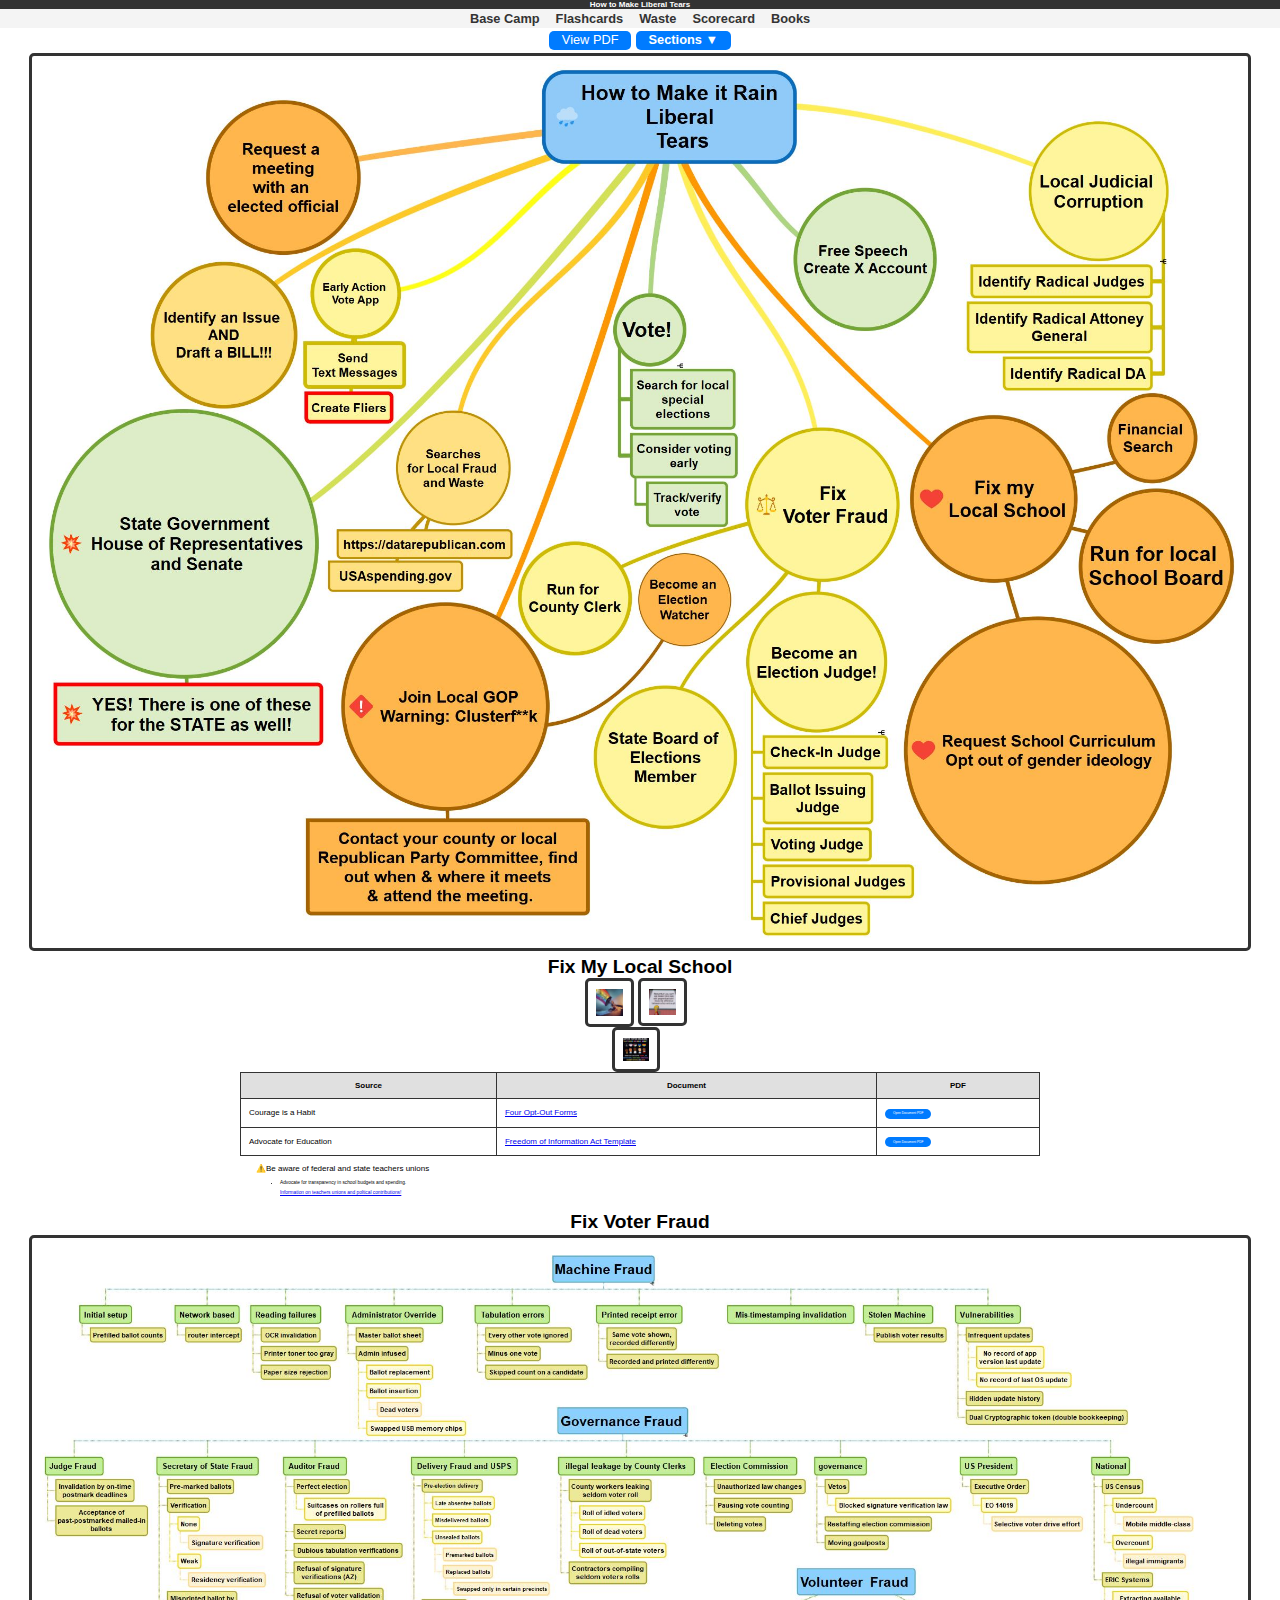
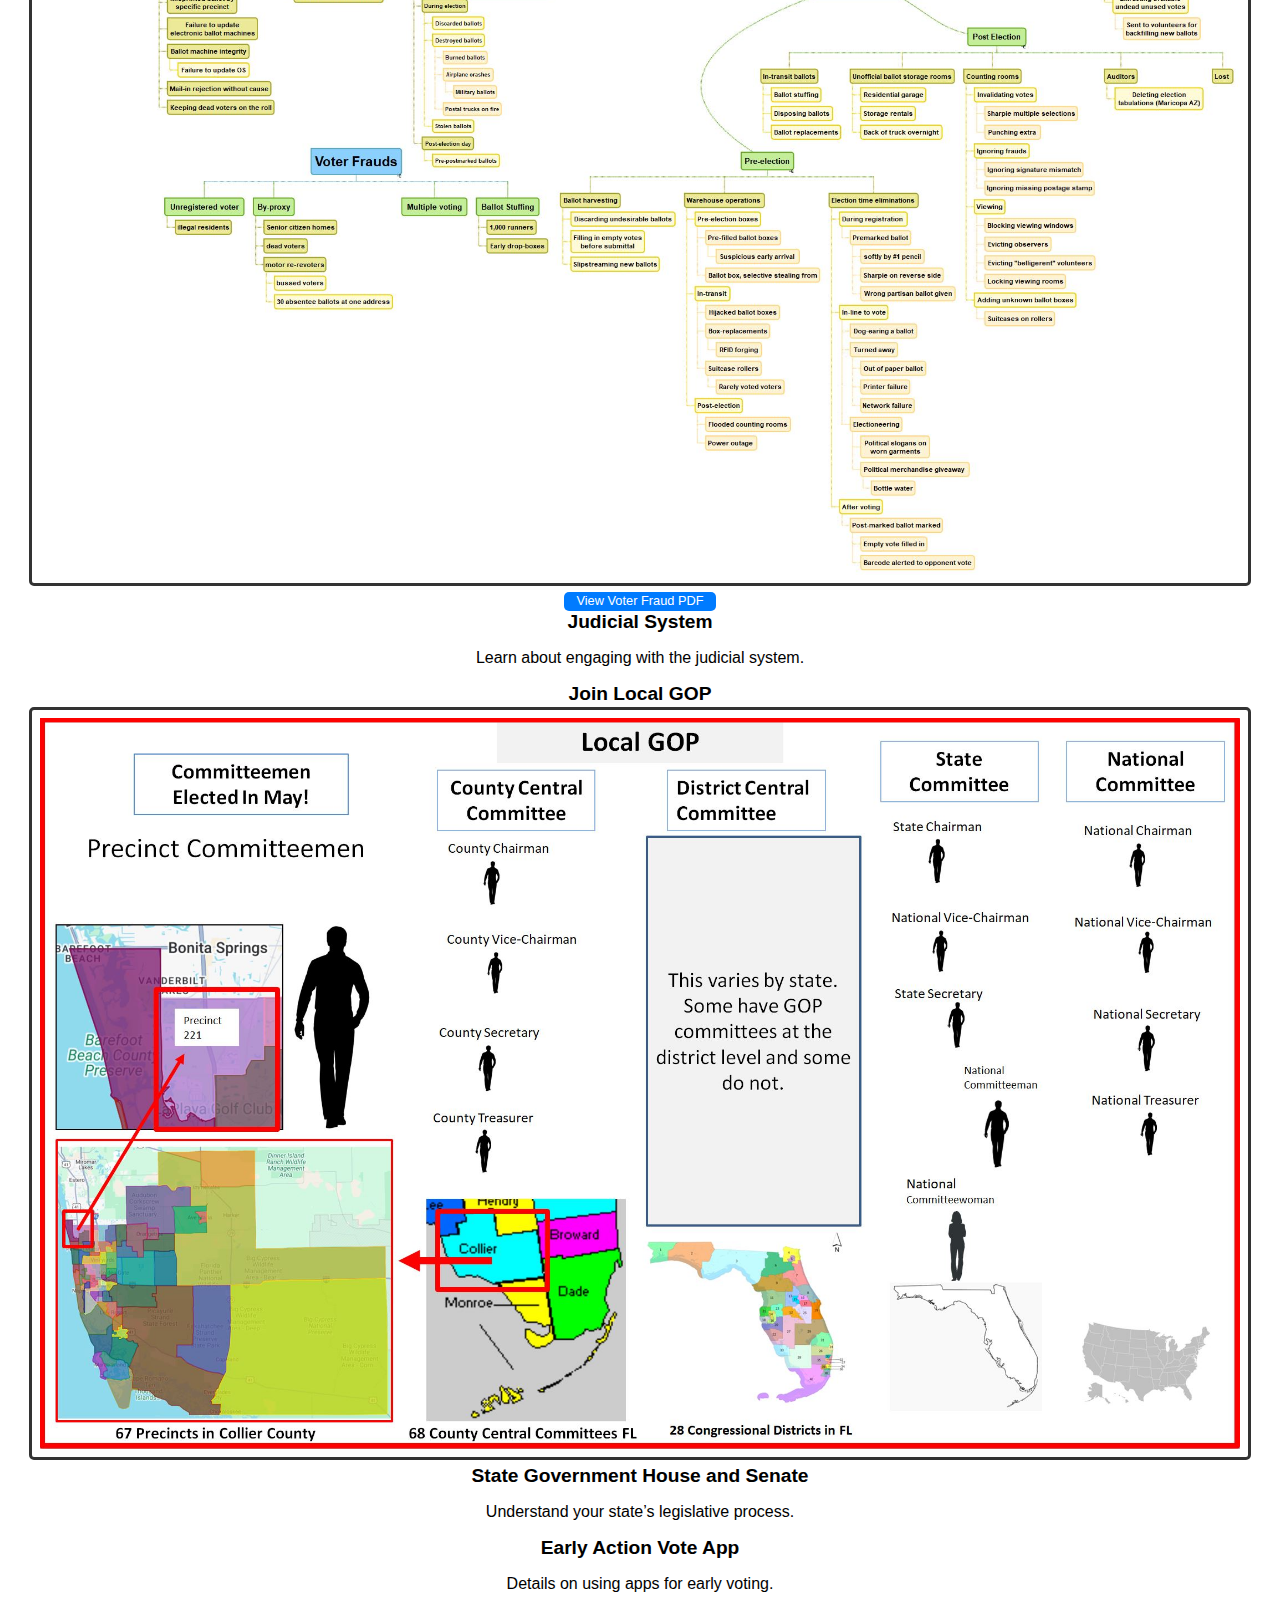
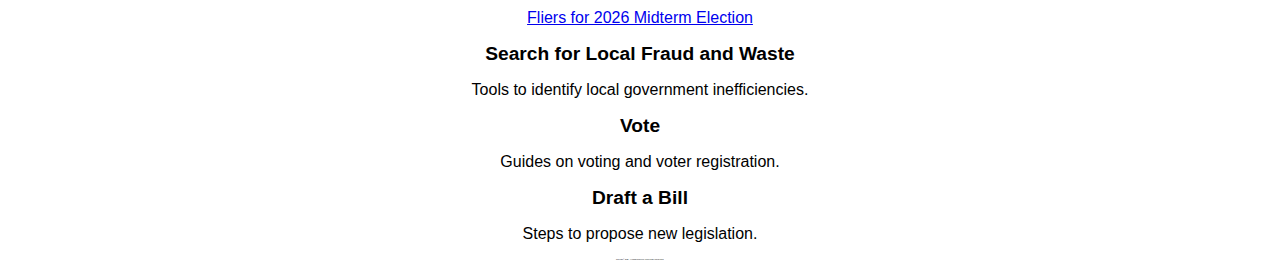
<file: index.html>
<!DOCTYPE html>
<html lang="en">
<head>
    <meta charset="UTF-8">
    <meta name="viewport" content="width=device-width, initial-scale=1.0">
    <title>Home - My Personal Site</title>
    <link rel="stylesheet" href="styles.css">
</head>
<body>
    <header>
        <h1>How to Make Liberal Tears</h1>
    </header>
    <nav>
        <ul>
            <li><a href="index.html">Base Camp</a></li>
            <li><a href="flashcards.html">Flashcards</a></li>
            <li><a href="waste.html">Waste</a></li>
            <li><a href="scorecard.html">Scorecard</a></li>
            <li><a href="books.html">Books</a></li>
        </ul>
    </nav>
    <main>
        <div class="button-group">
            <button class="pdf-btn" onclick="window.open('./basecamppdf/liberaltearsv4.pdf', '_blank')">View PDF</button>
            <div class="dropdown">
                <button class="dropbtn">Sections ▼</button>
                <div class="dropdown-content">
                    <a href="#fix-my-local-school">Fix My Local School</a>
                    <a href="#fix-voter-fraud">Fix Voter Fraud</a>
                    <a href="#judicial-system">Judicial System</a>
                    <a href="#join-local-gop">Join Local GOP</a>
                    <a href="#state-government">State Government House and Senate</a>
                    <a href="#early-action-vote">Early Action Vote App</a>
                    <a href="#search-fraud-waste">Search for Local Fraud and Waste</a>
                    <a href="#vote">Vote</a>
                    <a href="#draft-a-bill">Draft a Bill</a>
                </div>
            </div>
        </div>
        <div class="image-block">
            <img src="./images/liberaltearsv4.JPG" alt="Basecamp Image" class="basecamp-image">
        </div>
        <section id="fix-my-local-school">
            <h2>Fix My Local School</h2>
            <div class="school-content">
                <div class="school-image">
                    <img src="./wasteim/wokemindvirus.JPG" alt="Woke Mind Virus" class="content-image">
                    <img src="./wasteim/basecampimslide.JPG" alt="Woke Mind Virus" class="content-image">
                    <img src="./wasteim/basecampslidetwo.JPG" alt="Woke Mind Virus" class="content-image">
                </div>
                <div>
                    <p>✅Submit Opt-Out forms and Freedom of Information Act (FOIA) request!</p>
                </div>
                <table class="resource-table">
                    <thead>
                        <tr>
                            <th>Source</th>
                            <th>Document</th>
                            <th>PDF</th>
                        </tr>
                    </thead>
                    <tbody>
                        <tr>
                            <td>Courage is a Habit</td>
                            <td><a href="https://courageisahabit.org/#tools" target="_blank">Four Opt-Out Forms</a></td>
                            <td><button class="pdf-btn" onclick="window.open('./basecamppdf/fouroptoutforms.pdf', '_blank')">Open Document PDF</button></td>
                        </tr>
                        <tr>
                            <td>Advocate for Education</td>
                            <td><a href="https://x.com/aaedindoc/status/1912324677919265208" target="_blank">Freedom of Information Act Template</a></td>
                            <td><button class="pdf-btn" onclick="window.open('./basecamppdf/freedomofinformationact.pdf', '_blank')">Open Document PDF</button></td>
                        </tr>
                    </tbody>
                </table>
                <div class="school-text">
                    <div class="school-text">
                        <div>
                            
                        </div>
                        <p>⚠️Be aware of federal and state teachers unions</p>
                        <ul>

                            <li>Advocate for transparency in school budgets and spending.</li>
                            <p><a href="teachersunion.html">Information on teachers unions and poltical contributions!</a></p>
                        </ul>
                    </div>
                </div>
            </div>

        </section>
        <section id="fix-voter-fraud">
            <h2>Fix Voter Fraud</h2>
            <div class="image-block">
                <img src="./images/voterfraud.JPG" alt="Basecamp Image" class="basecamp-image">
            </div>
            <button class="pdf-btn" onclick="window.open('./basecamppdf/voterfraud.pdf', '_blank')">View Voter Fraud PDF</button>
        </section>
        <section id="judicial-system">
            <h2>Judicial System</h2>
            <p>Learn about engaging with the judicial system.</p>
        </section>
        <section id="join-local-gop">
            <h2>Join Local GOP</h2>
            <div class="image-block">
                <img src="./images/gopmappic.JPG" alt="Basecamp Image" class="basecamp-image">
            </div>

        </section>
        </section>
        <section id="state-government">
            <h2>State Government House and Senate</h2>
            <p>Understand your state’s legislative process.</p>
        </section>
        <section id="early-action-vote">
            <h2>Early Action Vote App</h2>
            <p>Details on using apps for early voting.</p>
            <p><a href="fliersmidterms.html">Fliers for 2026 Midterm Election</a></p>
        </section>
        <section id="search-fraud-waste">
            <h2>Search for Local Fraud and Waste</h2>
            <p>Tools to identify local government inefficiencies.</p>
        </section>
        <section id="vote">
            <h2>Vote</h2>
            <p>Guides on voting and voter registration.</p>
        </section>
        <section id="draft-a-bill">
            <h2>Draft a Bill</h2>
            <p>Steps to propose new legislation.</p>
        </section>
        <p style="font-size: .1rem;">
            Copyright © 2025 - All Rights Reserved. How to Make Liberal Tears.
      </p>
    </main>
    <script src="script.js"></script>
</body>
</html>
</file>
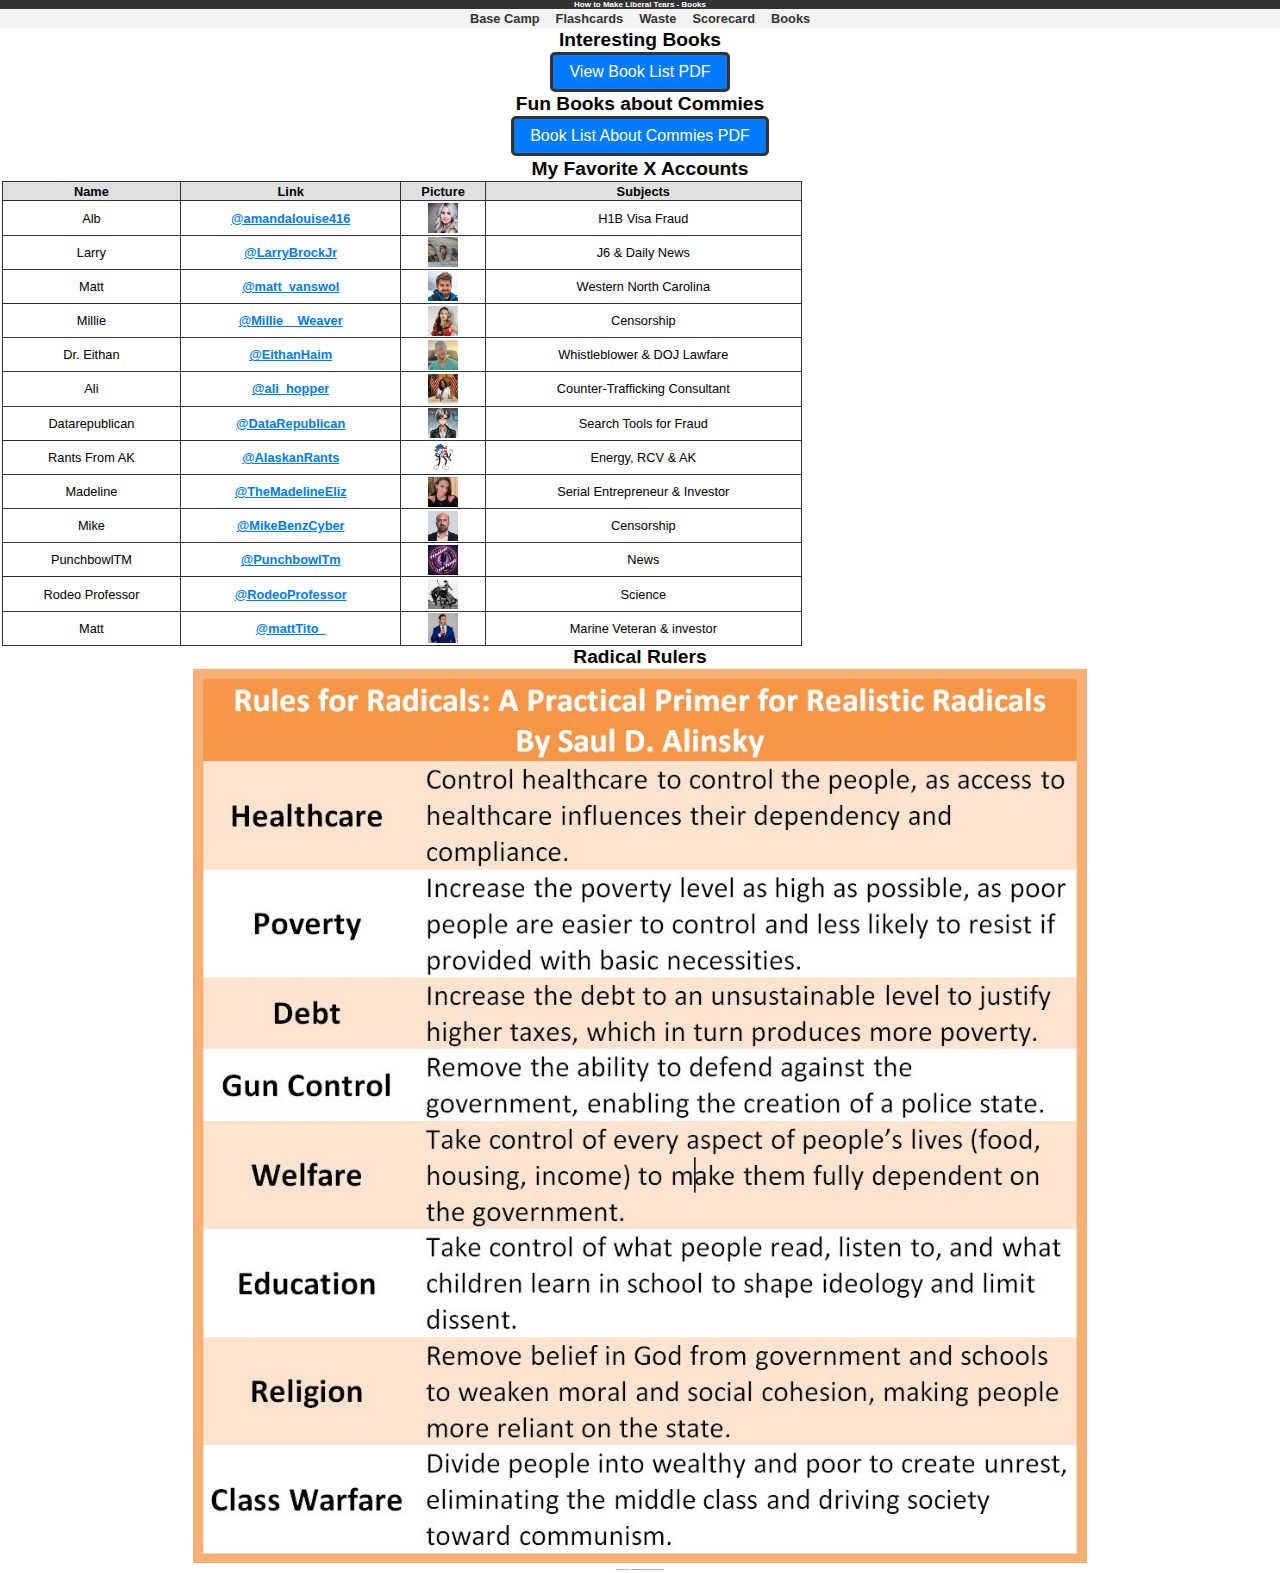
<file: books.html>
<!DOCTYPE html>
<html lang="en">
<head>
    <meta charset="UTF-8">
    <meta name="viewport" content="width=device-width, initial-scale=1.0">
    <title>Books - My Personal Site</title>
    <link rel="stylesheet" href="styles.css">
</head>
<body>
    <header>
        <h1>How to Make Liberal Tears - Books</h1>
    </header>
    <nav>
        <ul>
            <li><a href="index.html">Base Camp</a></li>
            <li><a href="flashcards.html">Flashcards</a></li>
            <li><a href="waste.html">Waste</a></li>
            <li><a href="scorecard.html">Scorecard</a></li>
            <li><a href="books.html">Books</a></li>
        </ul>
    </nav>
    <main>
        <h2>Interesting Books</h2>
        <button class="book-image" 
        onclick="window.open('./basecamppdf/booklistsummary.pdf', '_blank')">
        View Book List PDF</button>
        <h2>Fun Books about Commies</h2>
        <button class="book-image" 
        onclick="window.open('./basecamppdf/learnaboutcommiepick.pdf', '_blank')">
        Book List About Commies PDF</button>

        <h3>My Favorite X Accounts</h3>
        <table id="booklist-table">
            <thead>
                <tr>
                    <th>Name</th>
                    <th>Link</th>
                    <th>Picture</th>
                    <th>Subjects</th>
                </tr>
            </thead>
            <tbody>
                <tr>
                    <td>Alb</td>
                    <td><a href="https://x.com/amandalouise416" target="_blank">@amandalouise416</a></td>
                    <td><img src="./images/albpic.jpg" alt="Profile Picture"></td>
                    <td>H1B Visa Fraud</td>
                </tr>
                <tr>
                    <td>Larry</td>
                    <td><a href="https://x.com/LarryBrockJr" target="_blank">@LarryBrockJr</a></td>
                    <td><img src="./images/larrypic.jpg" alt="Profile Picture"></td>
                    <td>J6 & Daily News</td>
                </tr>
                <tr>
                    <td>Matt</td>
                    <td><a href="https://x.com/matt_vanswol" target="_blank">@matt_vanswol</a></td>
                    <td><img src="./images/mattvpic.jpg" alt="Profile Picture"></td>
                    <td>Western North Carolina</td>
                </tr>
                <tr>
                    <td>Millie</td>
                    <td><a href="https://x.com/Millie__Weaver" target="_blank">@Millie__Weaver</a></td>
                    <td><img src="./images/milliewpic.jpg" alt="Profile Picture"></td>
                    <td>Censorship</td>
                </tr>
                <tr>
                    <td>Dr. Eithan</td>
                    <td><a href="https://x.com/EithanHaim" target="_blank">@EithanHaim</a></td>
                    <td><img src="./images/eithanhpic.jpg" alt="Profile Picture"></td>
                    <td>Whistleblower & DOJ Lawfare</td>
                </tr>
                <tr>
                    <td>Ali</td>
                    <td><a href="https://x.com/ali_hopper" target="_blank">@ali_hopper</a></td>
                    <td><img src="./images/alliehpic.jpg" alt="Profile Picture"></td>
                    <td>Counter-Trafficking Consultant</td>
                </tr>
                <tr>
                    <td>Datarepublican</td>
                    <td><a href="https://x.com/DataRepublican" target="_blank">@DataRepublican</a></td>
                    <td><img src="./images/datarpic.jpg" alt="Profile Picture"></td>
                    <td>Search Tools for Fraud</td>
                </tr>
                <tr>
                    <td>Rants From AK</td>
                    <td><a href="https://x.com/AlaskanRants" target="_blank">@AlaskanRants</a></td>
                    <td><img src="./images/rantsapic.jpg" alt="Profile Picture"></td>
                    <td>Energy, RCV & AK</td>
                </tr>
                <tr>
                    <td>Madeline</td>
                    <td><a href="https://x.com/TheMadelineEliz" target="_blank">@TheMadelineEliz</a></td>
                    <td><img src="./images/madelineepic.jpg" alt="Profile Picture"></td>
                    <td>Serial Entrepreneur & Investor</td>
                </tr>
                <tr>
                    <td>Mike</td>
                    <td><a href="https://x.com/MikeBenzCyber" target="_blank">@MikeBenzCyber</a></td>
                    <td><img src="./images/mikebpic.jpg" alt="Profile Picture"></td>
                    <td>Censorship</td>
                </tr>
                <tr>
                    <td>PunchbowlTM</td>
                    <td><a href="https://x.com/PunchbowlTm" target="_blank">@PunchbowlTm</a></td>
                    <td><img src="./images/punchbpic.jpg" alt="Profile Picture"></td>
                    <td>News</td>
                </tr>
                <tr>
                    <td>Rodeo Professor</td>
                    <td><a href="https://x.com/RodeoProfessor" target="_blank">@RodeoProfessor</a></td>
                    <td><img src="./images/rodeoppic.jpg" alt="Profile Picture"></td>
                    <td>Science</td>
                </tr>
                <tr>
                    <td>Matt</td>
                    <td><a href="https://x.com/MattTito_" target="_blank">@mattTito_</a></td>
                    <td><img src="./images/matttpic.jpg" alt="Profile Picture"></td>
                    <td>Marine Veteran & investor</td>
                </tr>
            </tbody>
        </table>

        <h2>Radical Rulers</h2>

            <img src="./images/eightrulesofcontrol.JPG" width="70%", height="70%">
            <p style="font-size: .1rem;">
                Copyright © 2025 - All Rights Reserved. How to Make Liberal Tears.
          </p>

    </main>
    <script src="script.js"></script>
</body>
</html>
</file>
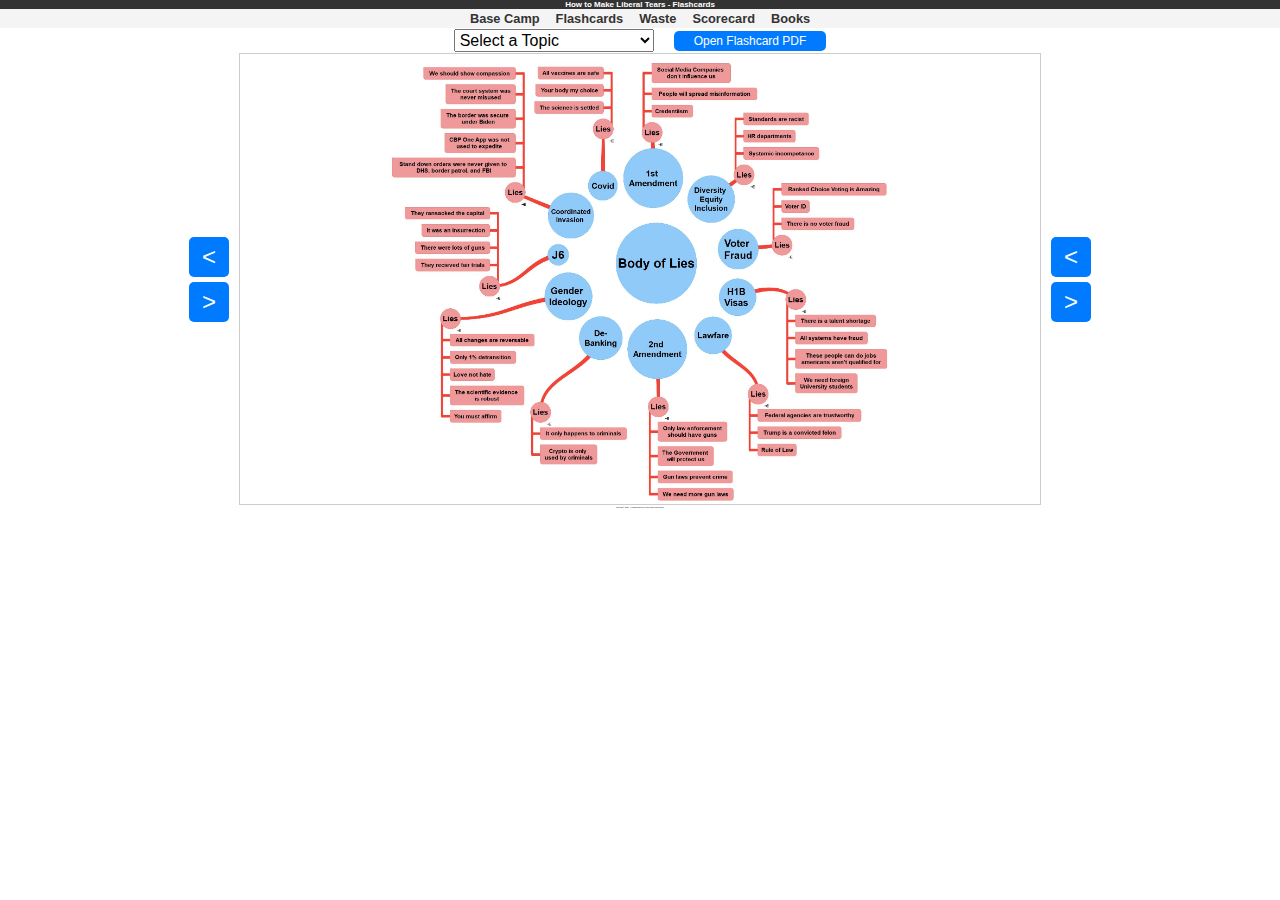
<file: flashcards.html>
<!DOCTYPE html>
<html lang="en">
<head>
    <meta charset="UTF-8">
    <meta name="viewport" content="width=device-width, initial-scale=1.0">
    <title>Flashcards - My Personal Site</title>
    <link rel="stylesheet" href="styles.css">
</head>
<body>
    <header>
        <h1>How to Make Liberal Tears - Flashcards</h1>
    </header>
    <nav>
        <ul>
            <li><a href="index.html">Base Camp</a></li>
            <li><a href="flashcards.html">Flashcards</a></li>
            <li><a href="waste.html">Waste</a></li>
            <li><a href="scorecard.html">Scorecard</a></li>
            <li><a href="books.html">Books</a></li>
        </ul>
    </nav>
    <main>
        <div class="flashcard-slide-deck-container">
            <div class="flashcard-top-controls">
                <select id="flashcard-topic-select" onchange="flashcardChangeTopic()">
                    <option value="" disabled selected>Select a Topic</option>
                    <option value="first_amendment">1st Amendment</option>
                    <option value="second_amendment">2nd Amendment</option>
                    <option value="d_e_i">DEI</option>
                    <option value="h_one_b_visa">H1B Visa Fraud</option>
                    <option value="law_fare">Lawfare</option>
                    <option value="de_banking">De-Banking</option>
                    <option value="gender_ideology">Gender Ideology</option>
                    <option value="j_six">J6</option>
                    <option value="invasion_im">Coordinated Invasion</option>
                    <option value="co_vid">Covid-19</option>
                </select>
                <button class="flashcard-slidepdf-btn" onclick="window.open('./basecamppdf/bodyoflies.pdf', '_blank')">Open Flashcard PDF</button>
            </div>
            <div class="flashcard-slide-window-container">
                <div class="flashcard-btn-stack">
                    <button class="flashcard-nav-btn flashcard-prev-btn" onclick="flashcardPrevSlide()" aria-label="Previous flashcard slide"><</button>
                    <button class="flashcard-nav-btn flashcard-next-btn" onclick="flashcardNextSlide()" aria-label="Next flashcard slide">></button>
                </div>
                <div class="flashcard-slide-window">
                    <img id="flashcard-slide-image" src="./images/bodyoflies.JPG" alt="Flashcard Slide">
                </div>
                <div class="flashcard-btn-stack">
                    <button class="flashcard-nav-btn flashcard-prev-btn" onclick="flashcardPrevSlide()" aria-label="Previous flashcard slide"><</button>
                    <button class="flashcard-nav-btn flashcard-next-btn" onclick="flashcardNextSlide()" aria-label="Next flashcard slide">></button>
                </div>
            </div>
        </div>
        <p style="font-size: .1rem;">
            Copyright © 2025 - All Rights Reserved. How to Make Liberal Tears.
      </p>
    </main>
    <script src="script.js"></script>
</body>
</html>
</file>
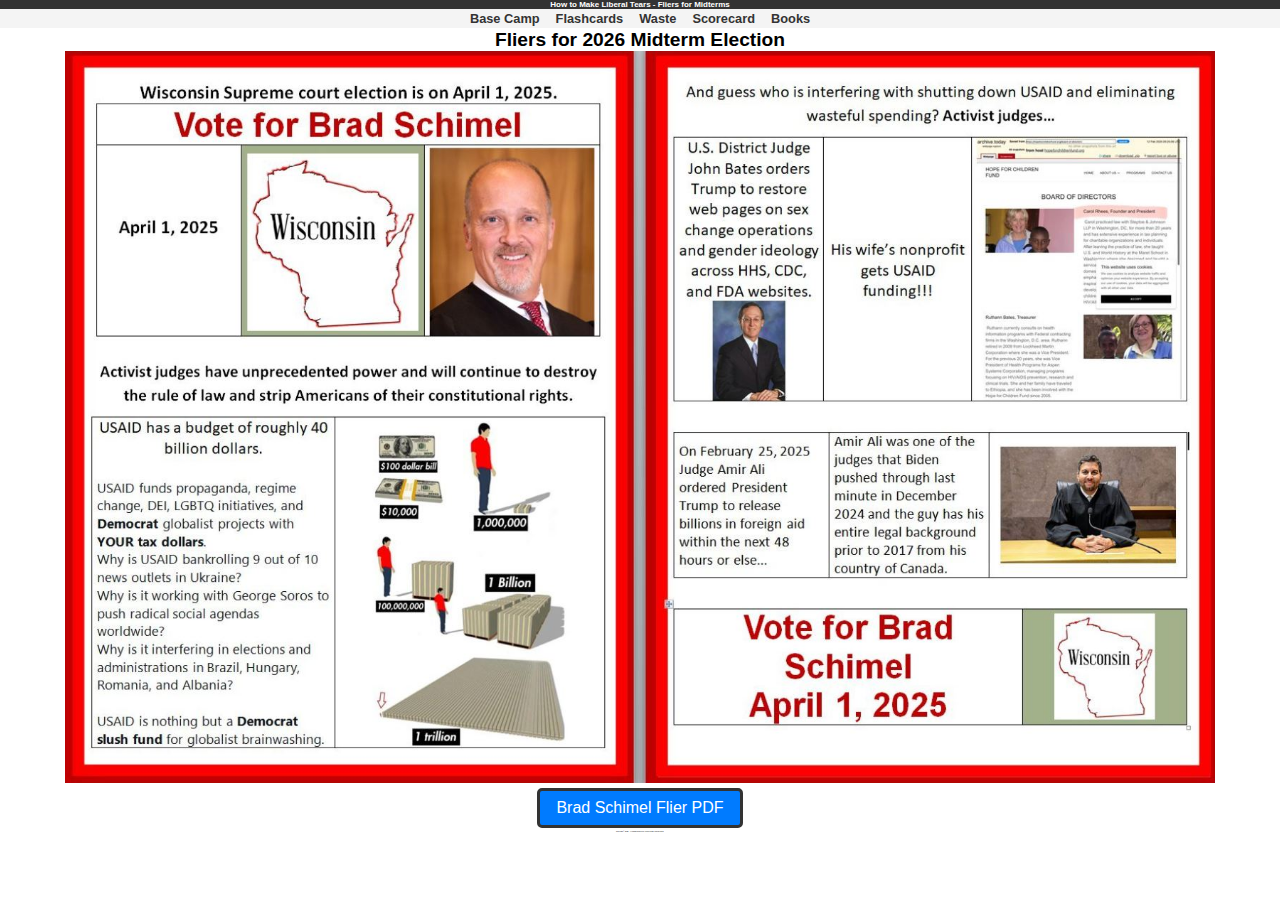
<file: fliersmidterms.html>
<!DOCTYPE html>
<html lang="en">
<head>
    <meta charset="UTF-8">
    <meta name="viewport" content="width=device-width, initial-scale=1.0">
    <title>Books - My Personal Site</title>
    <link rel="stylesheet" href="styles.css">
</head>
<body>
    <header>
        <h1>How to Make Liberal Tears - Fliers for Midterms</h1>
    </header>
    <nav>
        <ul>
            <li><a href="index.html">Base Camp</a></li>
            <li><a href="flashcards.html">Flashcards</a></li>
            <li><a href="waste.html">Waste</a></li>
            <li><a href="scorecard.html">Scorecard</a></li>
            <li><a href="books.html">Books</a></li>
        </ul>
    </nav>
    <main>
        <h2>Fliers for 2026 Midterm Election</h2>

            <img src="./images/bradwispic.JPG" width="90%", height="90%">
            <button class="book-image" 
            onclick="window.open('./basecamppdf/WisconsinBradOne.pdf', '_blank')">
            Brad Schimel Flier PDF</button>
            <p style="font-size: .1rem;">
                Copyright © 2025 - All Rights Reserved. How to Make Liberal Tears.
          </p>
    </main>
    <script src="script.js"></script>
</body>
</html>
</file>
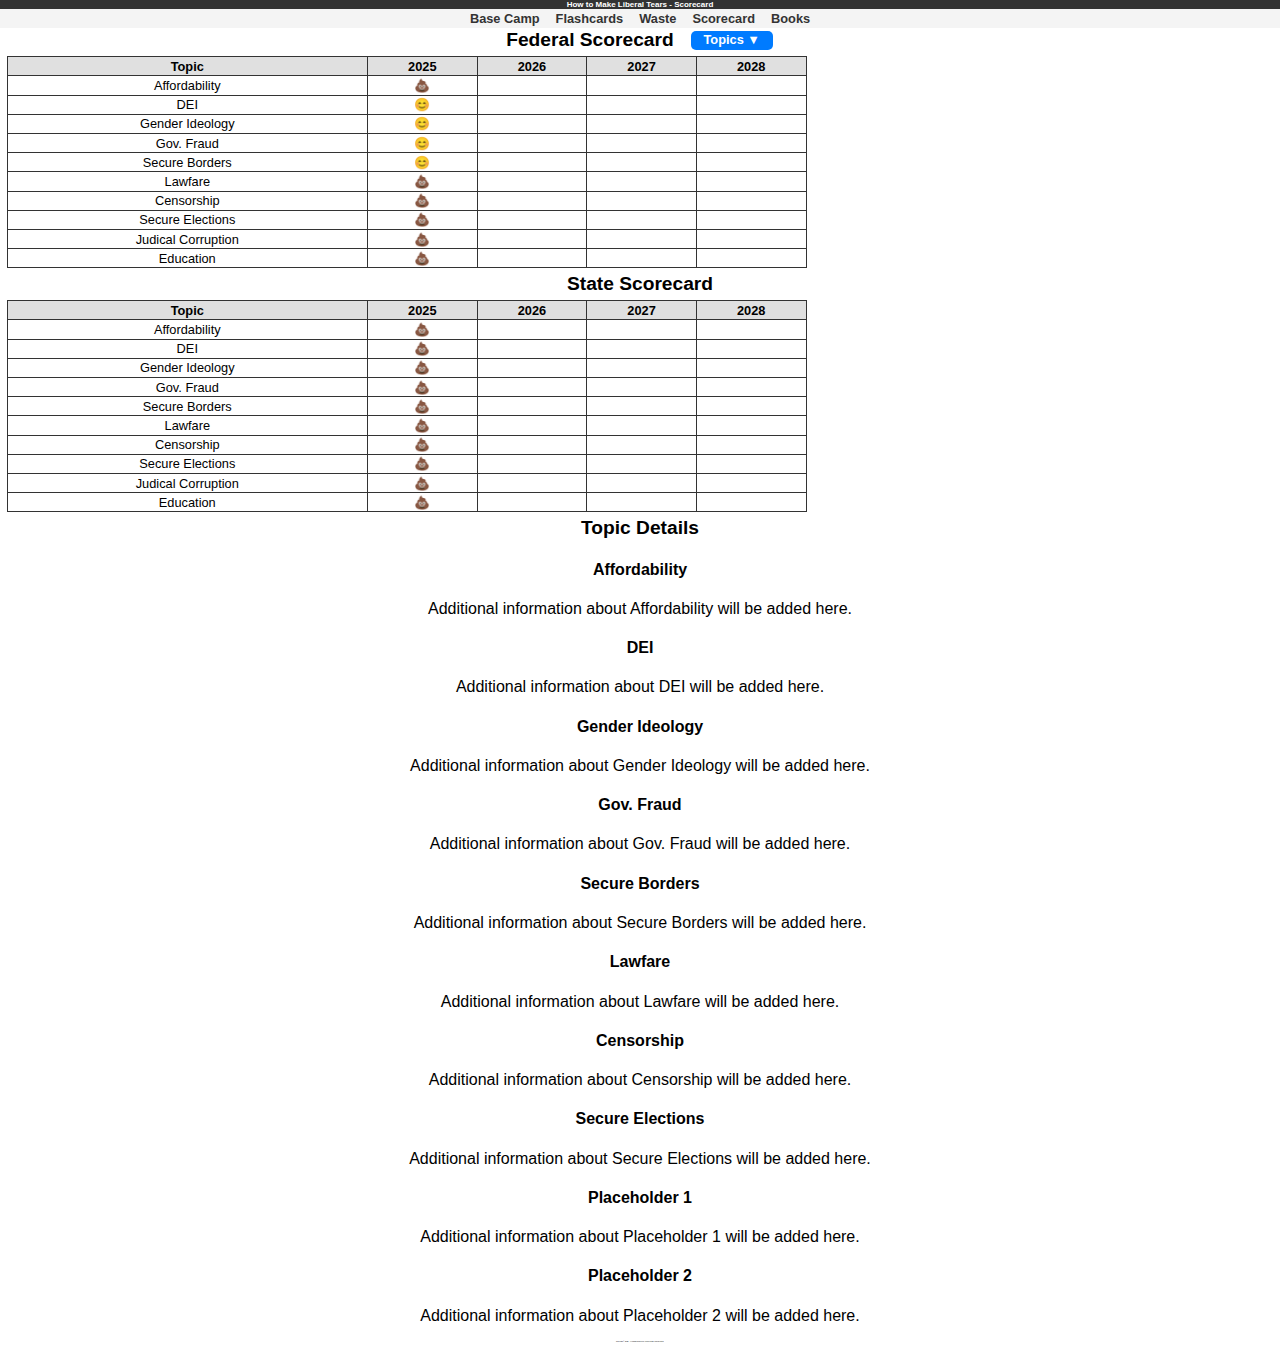
<file: scorecard.html>
<!DOCTYPE html>
<html lang="en">
<head>
    <meta charset="UTF-8">
    <meta name="viewport" content="width=device-width, initial-scale=1.0">
    <title>Scorecard - My Personal Site</title>
    <link rel="stylesheet" href="styles.css">
</head>
<body>
    <header>
        <h1>How to Make Liberal Tears - Scorecard</h1>
    </header>
    <nav>
        <ul>
            <li><a href="index.html">Base Camp</a></li>
            <li><a href="flashcards.html">Flashcards</a></li>
            <li><a href="waste.html">Waste</a></li>
            <li><a href="scorecard.html">Scorecard</a></li>
            <li><a href="books.html">Books</a></li>
        </ul>
    </nav>
    <main>
        <!-- Federal Scorecard with Dropdown -->
        <div class="scorecard-header">
            <h2>Federal Scorecard</h2>
            <div class="button-group">
                <div class="dropdown">
                    <button class="dropbtn">Topics ▼</button>
                    <div class="dropdown-content">
                        <a href="#affordability">Affordability</a>
                        <a href="#dei">DEI</a>
                        <a href="#gender-ideology">Gender Ideology</a>
                        <a href="#gov-fraud">Gov. Fraud</a>
                        <a href="#secure-borders">Secure Borders</a>
                        <a href="#lawfare">Lawfare</a>
                        <a href="#censorship">Censorship</a>
                        <a href="#secure-elections">Secure Elections</a>
                        <a href="#placeholder-1">Placeholder 1</a>
                        <a href="#placeholder-2">Placeholder 2</a>
                    </div>
                </div>
            </div>
        </div>

        <!-- Federal Scorecard Table -->
        <table id="scorecard-table">
            <thead>
                <tr>
                    <th>Topic</th>
                    <th>2025</th>
                    <th>2026</th>
                    <th>2027</th>
                    <th>2028</th>
                </tr>
            </thead>
            <tbody>
                <tr>
                    <td>Affordability</td>
                    <td>💩</td>
                    <td></td>
                    <td></td>
                    <td></td>
                </tr>
                <tr>
                    <td>DEI</td>
                    <td>😊</td>
                    <td></td>
                    <td></td>
                    <td></td>
                </tr>
                <tr>
                    <td>Gender Ideology</td>
                    <td>😊</td>
                    <td></td>
                    <td></td>
                    <td></td>
                </tr>
                <tr>
                    <td>Gov. Fraud</td>
                    <td>😊</td>
                    <td></td>
                    <td></td>
                    <td></td>
                </tr>
                <tr>
                    <td>Secure Borders</td>
                    <td>😊</td>
                    <td></td>
                    <td></td>
                    <td></td>
                </tr>
                <tr>
                    <td>Lawfare</td>
                    <td>💩</td>
                    <td></td>
                    <td></td>
                    <td></td>
                </tr>
                <tr>
                    <td>Censorship</td>
                    <td>💩</td>
                    <td></td>
                    <td></td>
                    <td></td>
                </tr>
                <tr>
                    <td>Secure Elections</td>
                    <td>💩</td>
                    <td></td>
                    <td></td>
                    <td></td>
                </tr>
                <tr>
                    <td>Judical Corruption</td>
                    <td>💩</td>
                    <td></td>
                    <td></td>
                    <td></td>
                </tr>
                <tr>
                    <td>Education</td>
                    <td>💩</td>
                    <td></td>
                    <td></td>
                    <td></td>
                </tr>
            </tbody>
        </table>

        <!-- State Scorecard -->
        <h2>State Scorecard</h2>
        <table id="scorecard-table">
            <thead>
                <tr>
                    <th>Topic</th>
                    <th>2025</th>
                    <th>2026</th>
                    <th>2027</th>
                    <th>2028</th>
                </tr>
            </thead>
            <tbody>
                <tr>
                    <td>Affordability</td>
                    <td>💩</td>
                    <td></td>
                    <td></td>
                    <td></td>
                </tr>
                <tr>
                    <td>DEI</td>
                    <td>💩</td>
                    <td></td>
                    <td></td>
                    <td></td>
                </tr>
                <tr>
                    <td>Gender Ideology</td>
                    <td>💩</td>
                    <td></td>
                    <td></td>
                    <td></td>
                </tr>
                <tr>
                    <td>Gov. Fraud</td>
                    <td>💩</td>
                    <td></td>
                    <td></td>
                    <td></td>
                </tr>
                <tr>
                    <td>Secure Borders</td>
                    <td>💩</td>
                    <td></td>
                    <td></td>
                    <td></td>
                </tr>
                <tr>
                    <td>Lawfare</td>
                    <td>💩</td>
                    <td></td>
                    <td></td>
                    <td></td>
                </tr>
                <tr>
                    <td>Censorship</td>
                    <td>💩</td>
                    <td></td>
                    <td></td>
                    <td></td>
                </tr>
                <tr>
                    <td>Secure Elections</td>
                    <td>💩</td>
                    <td></td>
                    <td></td>
                    <td></td>
                </tr>
                <tr>
                    <td>Judical Corruption</td>
                    <td>💩</td>
                    <td></td>
                    <td></td>
                    <td></td>
                </tr>
                <tr>
                    <td>Education</td>
                    <td>💩</td>
                    <td></td>
                    <td></td>
                    <td></td>
                </tr>
            </tbody>
        </table>

        <!-- Topic Sections -->
        <section id="topic-details">
            <h3>Topic Details</h3>
            <section id="affordability">
                <h4>Affordability</h4>
                <p>Additional information about Affordability will be added here.</p>
            </section>
            <section id="dei">
                <h4>DEI</h4>
                <p>Additional information about DEI will be added here.</p>
            </section>
            <section id="gender-ideology">
                <h4>Gender Ideology</h4>
                <p>Additional information about Gender Ideology will be added here.</p>
            </section>
            <section id="gov-fraud">
                <h4>Gov. Fraud</h4>
                <p>Additional information about Gov. Fraud will be added here.</p>
            </section>
            <section id="secure-borders">
                <h4>Secure Borders</h4>
                <p>Additional information about Secure Borders will be added here.</p>
            </section>
            <section id="lawfare">
                <h4>Lawfare</h4>
                <p>Additional information about Lawfare will be added here.</p>
            </section>
            <section id="censorship">
                <h4>Censorship</h4>
                <p>Additional information about Censorship will be added here.</p>
            </section>
            <section id="secure-elections">
                <h4>Secure Elections</h4>
                <p>Additional information about Secure Elections will be added here.</p>
            </section>
            <section id="placeholder-1">
                <h4>Placeholder 1</h4>
                <p>Additional information about Placeholder 1 will be added here.</p>
            </section>
            <section id="placeholder-2">
                <h4>Placeholder 2</h4>
                <p>Additional information about Placeholder 2 will be added here.</p>
            </section>
        </section>
        <p style="font-size: .1rem;">
            Copyright © 2025 - All Rights Reserved. How to Make Liberal Tears.
      </p>
    </main>
    <script src="script.js"></script>
</body>
</html>
</file>
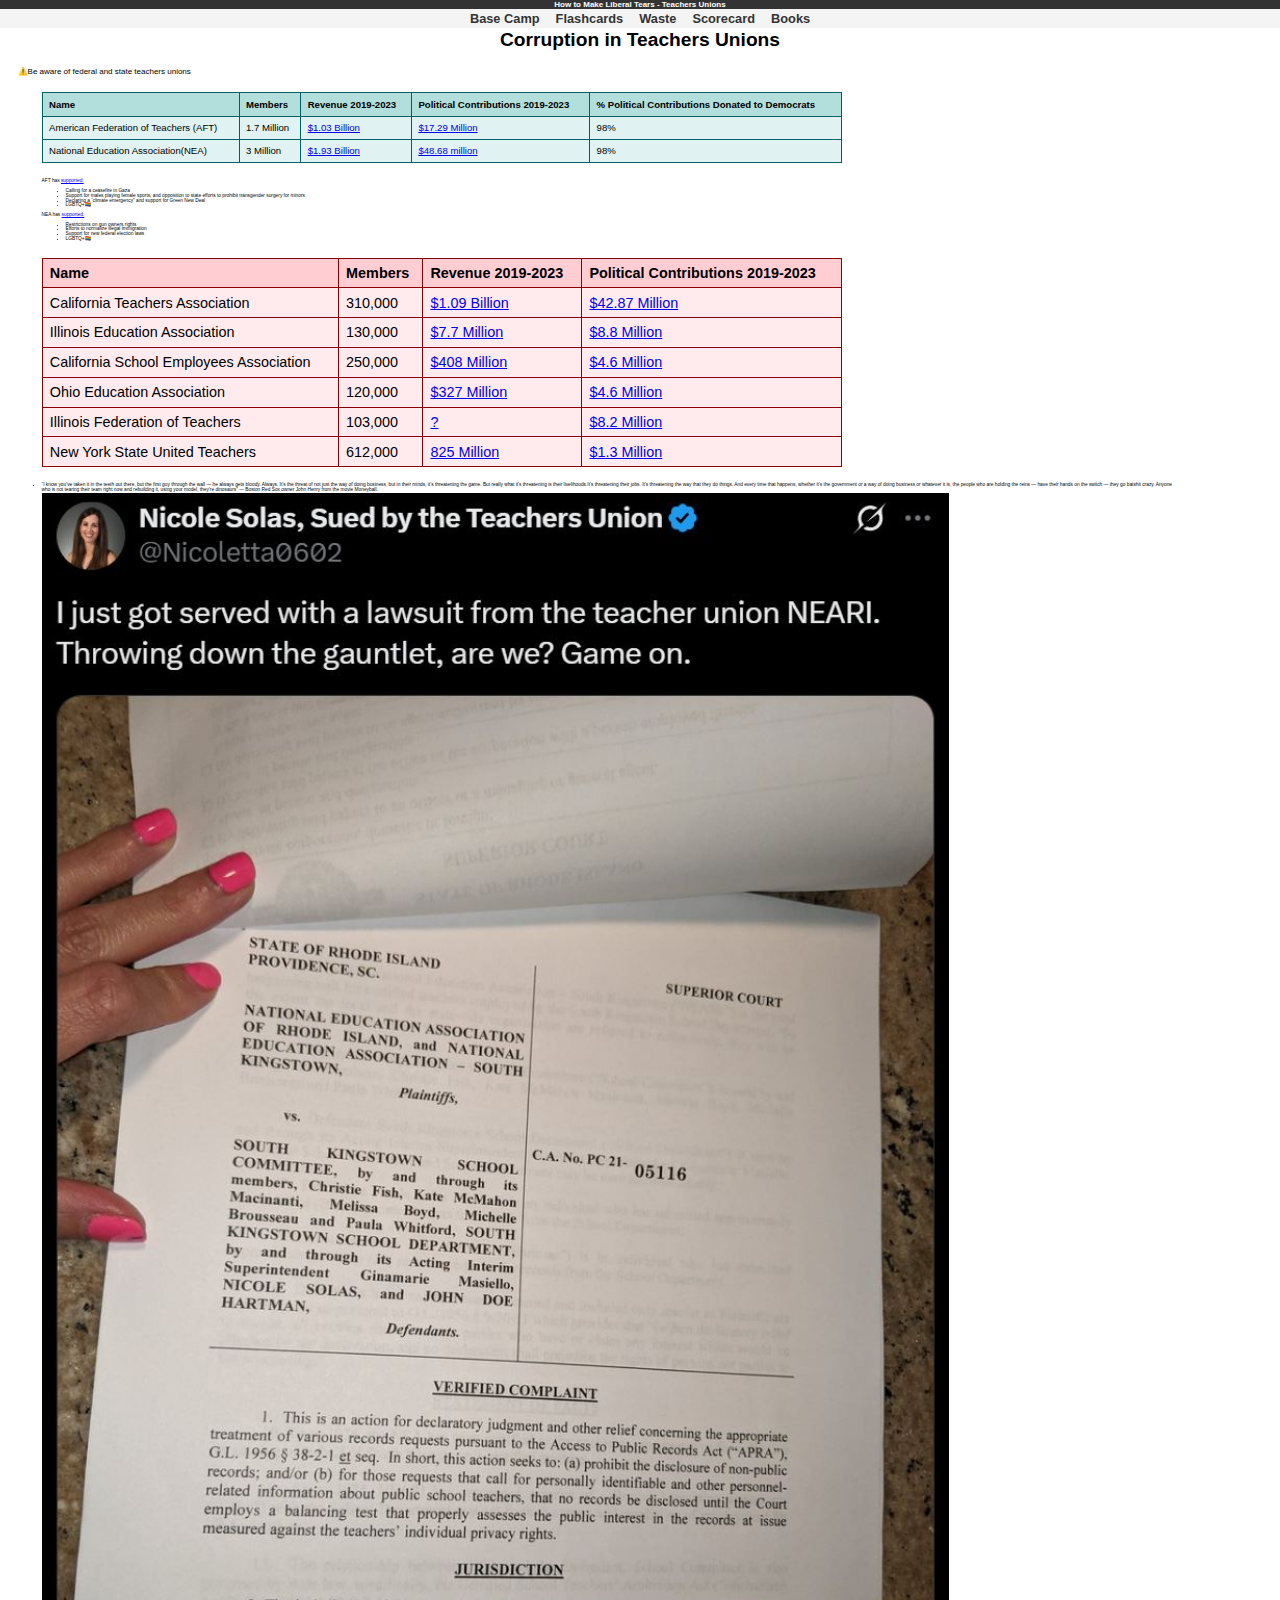
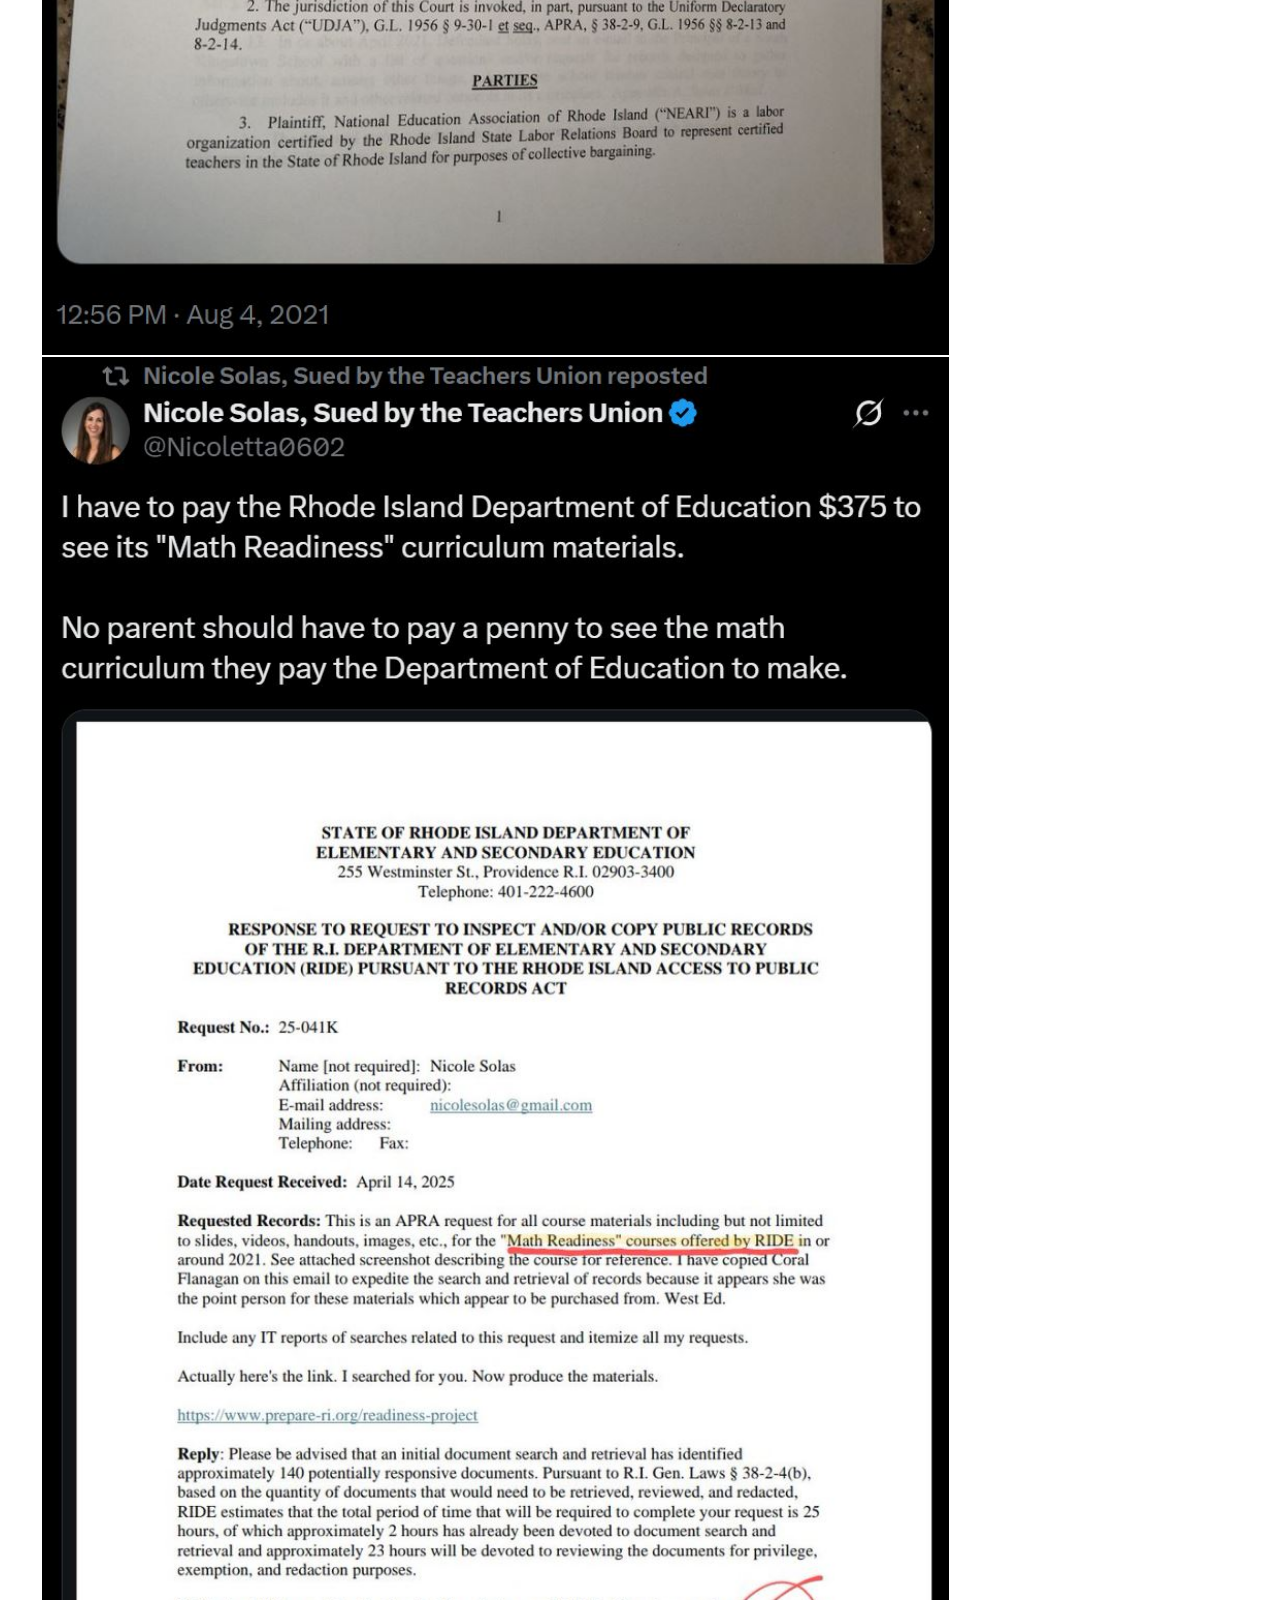
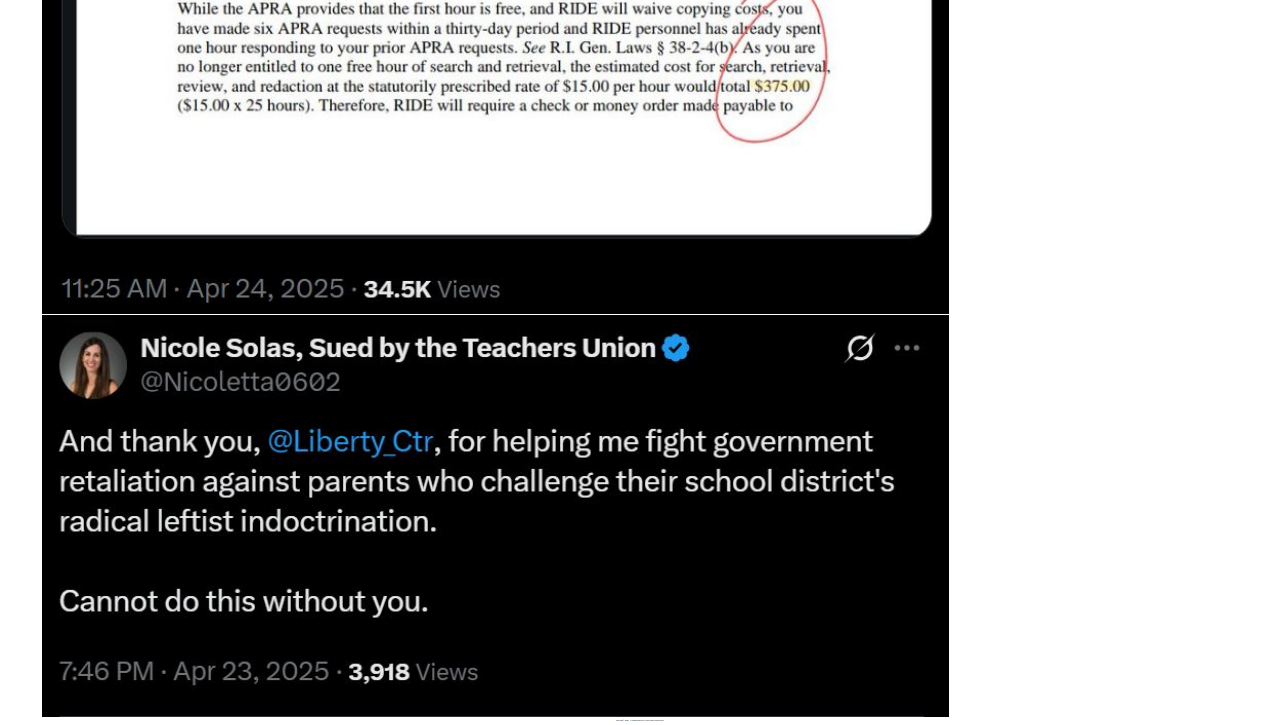
<file: teachersunion.html>
<!DOCTYPE html>
<html lang="en">
<head>
    <meta charset="UTF-8">
    <meta name="viewport" content="width=device-width, initial-scale=1.0">
    <title>Books - My Personal Site</title>
    <link rel="stylesheet" href="styles.css">
</head>
<body>
    <header>
        <h1>How to Make Liberal Tears - Teachers Unions</h1>
    </header>
    <nav>
        <ul>
            <li><a href="index.html">Base Camp</a></li>
            <li><a href="flashcards.html">Flashcards</a></li>
            <li><a href="waste.html">Waste</a></li>
            <li><a href="scorecard.html">Scorecard</a></li>
            <li><a href="books.html">Books</a></li>
        </ul>
    </nav>
    <main>
        <section id="fix-my-local-school">
            <h2>Corruption in Teachers Unions</h2>
                </div>
                <div>
                    <p></p>
                </div>

                    </tbody>
                </table>
                <div class="school-text">
                    <div class="school-text">
                        <div>
                            
                        </div>
                        <p>⚠️Be aware of federal and state teachers unions</p>
                        <ul>
                            <table class="union-contribution-table">
                                <thead>
                                    <tr>
                                        <th scope="col">Name</th>
                                        <th scope="col">Members</th>
                                        <th scope="col">Revenue 2019-2023</th>
                                        <th scope="col">Political Contributions 2019-2023</th>
                                        <th scope="col">% Political Contributions Donated to Democrats</th>
                                    </tr>
                                </thead>
                                <tbody>
                                    <tr>
                                        <td>American Federation of Teachers (AFT)</td>
                                        <td>1.7 Million</td>
                                        <td><a href="https://projects.propublica.org/nonprofits/organizations/360725240" target="_blank">$1.03 Billion</a></td>
                                        <td><a href="https://publicunionfacts.com/union/QU1FUklDQU4gRkVERVJBVElPTiBPRiBURUFDSEVSUyAvIEFGVA==/american-federation-of-teachers-aft" target="_blank">$17.29 Million</a></td>
                                        <td>98%</td>
                                    </tr>
                                    <tr>
                                        <td>National Education Association(NEA)</td>
                                        <td>3 Million</td>
                                        <td><a href="https://projects.propublica.org/nonprofits/organizations/530115260" target="_blank">$1.93 Billion</a></td>
                                        <td><a href="https://publicunionfacts.com/union/TkFUSU9OQUwgRURVQ0FUSU9OIEFTU09DSUFUSU9OIC8gTkVB/national-education-association-nea" target="_blank">$48.68 million</a></td>
                                        <td>98%</td>
                                    </tr>
                                </tbody>
                            </table>
                            <div>
                            <p>AFT has <a href="https://www.aft.org/about/resolutions" target="_blank">supported:</a></p>
                            <ul>
                                <li>Calling for a ceasefire in Gaza</li>
                                <li>Support for males playing female sports, and opposition to state efforts to prohibit transgender surgery for minors</li>
                                <li>Declaring a “climate emergency” and support for Green New Deal</li>
                                <li>LGBTQ+🏳️‍🌈</li>
                            </ul>
                            <p>NEA has <a href="https://www.nea.org/advocating-for-change/action-center/take-action?" target="_blank">supported:</a></p>
                            <ul>
                                <li>Restrictions on gun owners rights</li>
                                <li>Efforts to normalize illegal immigration</li>
                                <li>Support for new federal election laws</li>
                                <li>LGBTQ+🏳️‍🌈</li>
                            </ul>
                        </div>

                            <table class="political-spending-table">
                                <thead>
                                    <tr>
                                        <th scope="col">Name</th>
                                        <th scope="col">Members</th>
                                        <th scope="col">Revenue 2019-2023</th>
                                        <th scope="col">Political Contributions 2019-2023</th>
                                    </tr>
                                </thead>
                                <tbody>
                                    <tr>
                                        <td>California Teachers Association</td>
                                        <td>310,000</td>
                                        <td><a href="https://projects.propublica.org/nonprofits/organizations/940362310" target="_blank">$1.09 Billion</a></td>
                                        <td><a href="https://publicunionfacts.com/union/Q0FMSUZPUk5JQSBURUFDSEVSUyBBU1NPQ0lBVElPTg==/california-teachers-association" target="_blank">$42.87 Million</a></td>
                                    </tr>
                                    <tr>
                                        <td>Illinois Education Association</td>
                                        <td>130,000</td>
                                        <td><a href="https://projects.propublica.org/nonprofits/organizations/362385508" target="_blank">$7.7 Million</a></td>
                                        <td><a href="https://publicunionfacts.com/union/SUxMSU5PSVMgRURVQ0FUSU9OIEFTU09DSUFUSU9O/illinois-education-association" target="_blank">$8.8 Million</a></td>
                                    </tr>
                                    <tr>
                                        <td>California School Employees Association</td>
                                        <td>250,000</td>
                                        <td><a href="https://projects.propublica.org/nonprofits/organizations/941301733" target="_blank">$408 Million</a></td>
                                        <td><a href="https://publicunionfacts.com/union/Q0FMSUZPUk5JQSBTQ0hPT0wgRU1QTE9ZRUVTIEFTU09DSUFUSU9OIC8gQ1NFQQ==/california-school-employees-association-csea" target="_blank">$4.6 Million</a></td>
                                    </tr>
                                    <tr>
                                        <td>Ohio Education Association</td>
                                        <td>120,000</td>
                                        <td><a href="https://projects.propublica.org/nonprofits/organizations/314269414" target="_blank">$327 Million</a></td>
                                        <td><a href="https://publicunionfacts.com/union/T0hJTyBFRFVDQVRJT04gQVNTT0NJQVRJT04=/ohio-education-association" target="_blank">$4.6 Million</a></td>
                                    </tr>
                                    <tr>
                                        <td>Illinois Federation of Teachers</td>
                                        <td>103,000</td>
                                        <td><a href="https://projects.propublica.org/nonprofits/organizations/371271143" target="_blank">?</a></td>
                                        <td><a href="https://publicunionfacts.com/union/SUxMSU5PSVMgRkVERVJBVElPTiBPRiBURUFDSEVSUw==/illinois-federation-of-teachers" target="_blank">$8.2 Million</a></td>
                                    </tr>
                                    <tr>
                                        <td>New York State United Teachers</td>
                                        <td>612,000</td>
                                        <td><a href="https://projects.propublica.org/nonprofits/organizations/141584772" target="_blank">825 Million</a></td>
                                        <td><a href="https://publicunionfacts.com/union/TkVXIFlPUksgU1RBVEUgVU5JVEVEIFRFQUNIRVJT/new-york-state-united-teachers" target="_blank">$1.3 Million</a></td>
                                    </tr>
                                </tbody>
                            </table>
                            <li>“I know you’ve taken it in the teeth out there, but the first guy through the wall — he always gets bloody. Always. It’s the threat of not just the way of doing business, but in their minds, it’s threatening the game. But really what it’s threatening is their livelihoods.It’s threatening their jobs. It’s threatening the way that they do things. And every time that happens, whether it’s the government or a way of doing business or whatever it is, the people who are holding the reins — have their hands on the switch — they go batshit crazy. Anyone who is not tearing their team right now and rebuilding it, using your model, they’re dinosaurs” — Boston Red Sox owner John Henry from the movie Moneyball.</li>
                            <img src="./images/nicoleunionpic.JPG" width="80%", height="80%">
                            <img src="./images/nicoleunionpicthree.JPG" width="80%", height="80%">
                            <img src="./images/nicoleunionpicfour.JPG" width="80%", height="80%">
                        </ul>
                    </div>
                </div>
            </div>

        </section>
        <p style="font-size: .1rem;">
            Copyright © 2025 - All Rights Reserved. How to Make Liberal Tears.
      </p>
    </main>
    <script src="script.js"></script>
</body>
</html>
</file>
<file: styles.css>
body {
    margin: 0;
    font-family: Arial, sans-serif;
}

header {
    background-color: #333;
    color: white;
    text-align: center;
    padding: 0;
}

header h1 {
    margin: 0;
    font-size: .5rem;
}

nav {
    background-color: #f4f4f4;
    padding: 0.02rem;
    margin-bottom: 0rem;
}

nav ul {
    list-style-type: none;
    padding: 0;
    margin: 0;
    display: flex;
    justify-content: center;
    gap: 1rem;
}

nav a {
    text-decoration: none;
    color: #333;
    font-weight: bold;
    font-size: 0.8rem;
    line-height: 1;
}

main {
    padding: 0.1rem;
    text-align: center;
}

h2 {
    margin: 0rem;
    font-size: 1.2rem;
}

h3 {
    margin: 1px;
    font-size: 1.2rem;
}

ul {
    margin: 0;
    padding-left: 1.5rem;
}

.book-image {
    border: 3px solid #333;
    padding: 0.5rem 1rem;
    margin: 1px;
    background-color: #007BFF;
    color: white;
    border-radius: 5px;
    cursor: pointer;
    font-size: 1rem;
    display: inline-block;
}

.pdf-btn {
    position: static;
    padding: 0.2rem 0.8rem;
    font-size: 0.8rem;
    margin: 0;
    background-color: #007BFF;
    color: white;
    border: none;
    border-radius: 5px;
    cursor: pointer;
    line-height: 1;
}

.button-group {
    display: inline-block;
    gap: 0.1rem;
    margin: 1px; /* Added to ensure spacing below header */
}

/* Image block styles */
.image-block {
    text-align: center;
    margin: 0.1rem 0;
}

.basecamp-image {
    max-width: 94%;
    height: auto;
    border: 3px solid #333;
    border-radius: 5px;
    padding: 0.5rem;
    background-color: #fff;
}

/* Dropdown styles */
.dropdown {
    position: relative;
    display: inline-block;
}

.dropbtn {
    background-color: #007BFF;
    color: white;
    font-weight: bold;
    font-size: 0.8rem;
    padding: 0.2rem 0.8rem;
    border: none;
    cursor: pointer;
    line-height: 1;
    border-radius: 5px;
}

.dropbtn:hover {
    background-color: #0056b3;
}

.dropdown-content {
    display: none;
    position: absolute;
    top: 100%;
    left: 50%;
    transform: translateX(-50%);
    background-color: #f4f4f4;
    min-width: 200px;
    z-index: 1;
    border: 1px solid #333;
}

.dropdown-content a {
    color: #333;
    font-weight: bold;
    font-size: 0.8rem;
    padding: 0.5rem 1rem;
    text-decoration: none;
    display: block;
    line-height: 1;
}

.dropdown-content a:hover {
    background-color: #e0e0e0;
}

.dropdown:hover .dropdown-content {
    display: block;
}

/* Fix My Local School Section */
.school-content {
    width: 100%;
    max-width: 800px;
    margin: 0 auto 1rem auto;
    font-size: 0; /* Remove inline-block spacing */
    box-sizing: border-box;
}

.school-image {
    display: inline-block;
    width: 20%;
    padding-right: 0.5rem;
    box-sizing: border-box;
    font-size: 1rem; /* Reset font-size */
    vertical-align: top; /* Align tops */
}

.content-image {
    display: inline-block;
    width: 32%;
    height: auto;
    border: 3px solid #333;
    border-radius: 5px;
    padding: 0.5rem;
    background-color: #fff;
    box-sizing: border-box;
    vertical-align: top; /* Align tops */
}

.school-text {
    width: 100%;
    padding-left: 0.5rem;
    box-sizing: border-box;
    font-size: .5rem; /* Reset font-size */
    vertical-align: top; /* Align tops */
    text-align: left;
}

.school-text ul {
    margin: 0;
    font-size: .3rem;
    line-height: 1;
    list-style-type: disc;
    width: 90%;
}

.resource-table {
    width: 100%;
    max-width: 800px;
    margin: 0 auto;
    border-collapse: collapse;
    font-size: 0.5rem;
    border: 1px solid #333; /* Outer table border */
}

.resource-table th,
.resource-table td {
    padding: 0.5rem;
    text-align: left;
    border: 1px solid #333; /* Cell borders */
}

.resource-table th {
    background-color: #e0e0e0;
    font-weight: bold;
    text-align: center;
}

.resource-table td {
    vertical-align: middle;
}

.resource-table .pdf-btn {
    padding: 0.2rem 0.5rem;
    font-size: 0.2rem;
    background-color: #007BFF;
    color: white;
    border: none;
    border-radius: 5px;
    cursor: pointer;
}

.resource-table .pdf-btn:hover {
    background-color: #0056b3;
}

/* Union Contribution Table */
.union-contribution-table {
    width: 100%;
    max-width: 800px;
    margin: 1rem 0;
    border-collapse: collapse;
    font-size: 0.6rem;
    border: 1px solid #006064;
}

.union-contribution-table th,
.union-contribution-table td {
    padding: 0.4rem;
    text-align: left;
    border: 1px solid #006064;
    background-color: #e0f2f1;
}

.union-contribution-table th {
    background-color: #b2dfdb;
    font-weight: bold;
}

/* Mobile Styles for Union Contribution Table */
@media (max-width: 768px) {
    .union-contribution-table {
        font-size: 0.75rem;
    }

    .union-contribution-table th,
    .union-contribution-table td {
        padding: 0.2rem;
    }
}

/* Political Spending Table */
.political-spending-table {
    width: 100%;
    max-width: 800px;
    margin: 1rem 0;
    border-collapse: collapse;
    font-size: 0.9rem;
    border: 1px solid #8b0000;
}

.political-spending-table th,
.political-spending-table td {
    padding: 0.45rem;
    text-align: left;
    border: 1px solid #8b0000;
    background-color: #ffebee;
}

.political-spending-table th {
    background-color: #ffcdd2;
    font-weight: bold;
}

/* Mobile Styles for Political Spending Table */
@media (max-width: 768px) {
    .political-spending-table {
        font-size: 0.8rem;
    }

    .political-spending-table th,
    .political-spending-table td {
        padding: 0.25rem;
    }
}

/* Mobile */
@media (max-width: 768px) {
    .school-content {
        font-size: 1rem; /* Reset font-size */
    }

    .school-image,
    .school-text {
        display: block;
        width: 100%;
        padding: 0;
        margin-bottom: 1rem;
    }

    .school-text {
        text-align: left;
    }

    .school-text ul {
        padding-left: 1rem;
    }

    .resource-table {
        font-size: 0.5rem;
    }

    .resource-table th,
    .resource-table td {
        padding: 0.3rem;
        border: 1px solid #333;
    }
}

/* Scorecard Table */
#scorecard-table {
    width: 100%;
    max-width: 800px;
    margin: 5px;
    border-collapse: collapse;
    font-size: 0.8rem;
}

#scorecard-table th,
#scorecard-table td {
    padding: 0.1rem;
    text-align: center;
    border: 1px solid #333;
}

#scorecard-table th {
    background-color: #e0e0e0;
    font-weight: bold;
}

/* Booklist Table */
#booklist-table {
    width: 100%;
    max-width: 800px;
    margin: 0;
    border-collapse: collapse;
    font-size: 0.8rem;
    border: 1px solid #333;
}

#booklist-table th,
#booklist-table td {
    padding: 0.1rem;
    text-align: center;
    border: 1px solid #333;
}

#booklist-table th {
    background-color: #e0e0e0;
    font-weight: bold;
}

#booklist-table img {
    max-width: 30px;
    height: auto;
    display: block;
    margin: 0 auto;
}

#booklist-table td a { /* Increased specificity */
    color: #007BFF !important; /* Ensure color applies */
    text-decoration: underline !important;
    font-weight: bold;
    cursor: pointer; /* Indicate clickable */
}

#booklist-table td a:hover {
    color: #0056b3 !important;
    text-decoration: none !important;
}

/* Scorecard Header for Federal Scorecard Title and Dropdown */
.scorecard-header {
    display: flex;
    justify-content: center;
    align-items: center;
    gap: 1rem;
    margin: 0;
}

/* Waste Slide Deck Styles */
.waste-slide-deck-container {
    text-align: center;
    padding: 0;
}

.waste-top-controls {
    display: flex;
    justify-content: center;
    align-items: center;
    gap: 20px;
    margin-bottom: 1px;
}

#waste-topic-select {
    padding: 1px;
    font-size: 16px;
    width: 200px;
}

.waste-slide-window-container {
    display: flex;
    align-items: center;
    justify-content: center;
    gap: 2px; /* Adjusted for better spacing */
}

.waste-slide-window {
    width: 100%;
    max-width: 800px;
    height: 450px;
    overflow: hidden;
    display: flex;
    justify-content: center;
    align-items: center;
    border: 1px solid #ccc;
}

#waste-slide-image {
    max-width: 100%;
    max-height: 100%;
    object-fit: contain;
}

.waste-nav-btn, .waste-slidepdf-btn {
    padding: 10px;
    font-size: 24px;
    cursor: pointer;
    border: none;
    background-color: #007bff;
    color: white;
    border-radius: 5px;
    width: 15px;
    height: 40px;
    display: flex;
    justify-content: center;
    align-items: center;
}

.waste-nav-btn:hover, .waste-slidepdf-btn:hover {
    background-color: #0056b3;
}

.waste-prev-btn, .waste-next-btn {
    flex-shrink: 0;
}

.waste-slidepdf-btn {
    padding: 10px;
    font-size: 16px;
    width: auto;
    height: 20px;
}

.waste-btn-stack {
    display: flex;
    flex-direction: column;
    gap: 5px; /* Space between stacked buttons */
    justify-content: center;
    align-items: center;
}

/* Flashcard Slide Deck Styles */
.flashcard-slide-deck-container {
    text-align: center;
    padding: 0;
}

.flashcard-top-controls {
    display: flex;
    justify-content: center;
    align-items: center;
    gap: 20px;
    margin-bottom: 1px;
}

#flashcard-topic-select {
    padding: 1px;
    font-size: 16px;
    width: 200px;
}

.flashcard-slide-window-container {
    display: flex;
    align-items: center;
    justify-content: center;
    gap: 10px;
}

.flashcard-slide-window {
    width: 100%;
    max-width: 800px;
    height: 450px;
    overflow: hidden;
    display: flex;
    justify-content: center;
    align-items: center;
    border: 1px solid #ccc;
}

#flashcard-slide-image {
    max-width: 100%;
    max-height: 100%;
    object-fit: contain;
}

.flashcard-nav-btn, .flashcard-slidepdf-btn {
    padding: 10px;
    font-size: 24px;
    cursor: pointer;
    border: none;
    background-color: #007bff;
    color: white;
    border-radius: 5px;
    width: 40px;
    height: 40px;
    display: flex;
    justify-content: center;
    align-items: center;
}

.flashcard-nav-btn:hover, .flashcard-slidepdf-btn:hover {
    background-color: #0056b3;
}

.flashcard-prev-btn, .flashcard-next-btn {
    flex-shrink: 0;
}

.flashcard-slidepdf-btn {
    padding: 1px 20px;
    font-size: 12px;
    width: auto;
    height: 20px;
}

.flashcard-btn-stack {
    display: flex;
    flex-direction: column;
    gap: 5px;
    justify-content: center;
    align-items: center;
}
</file>
